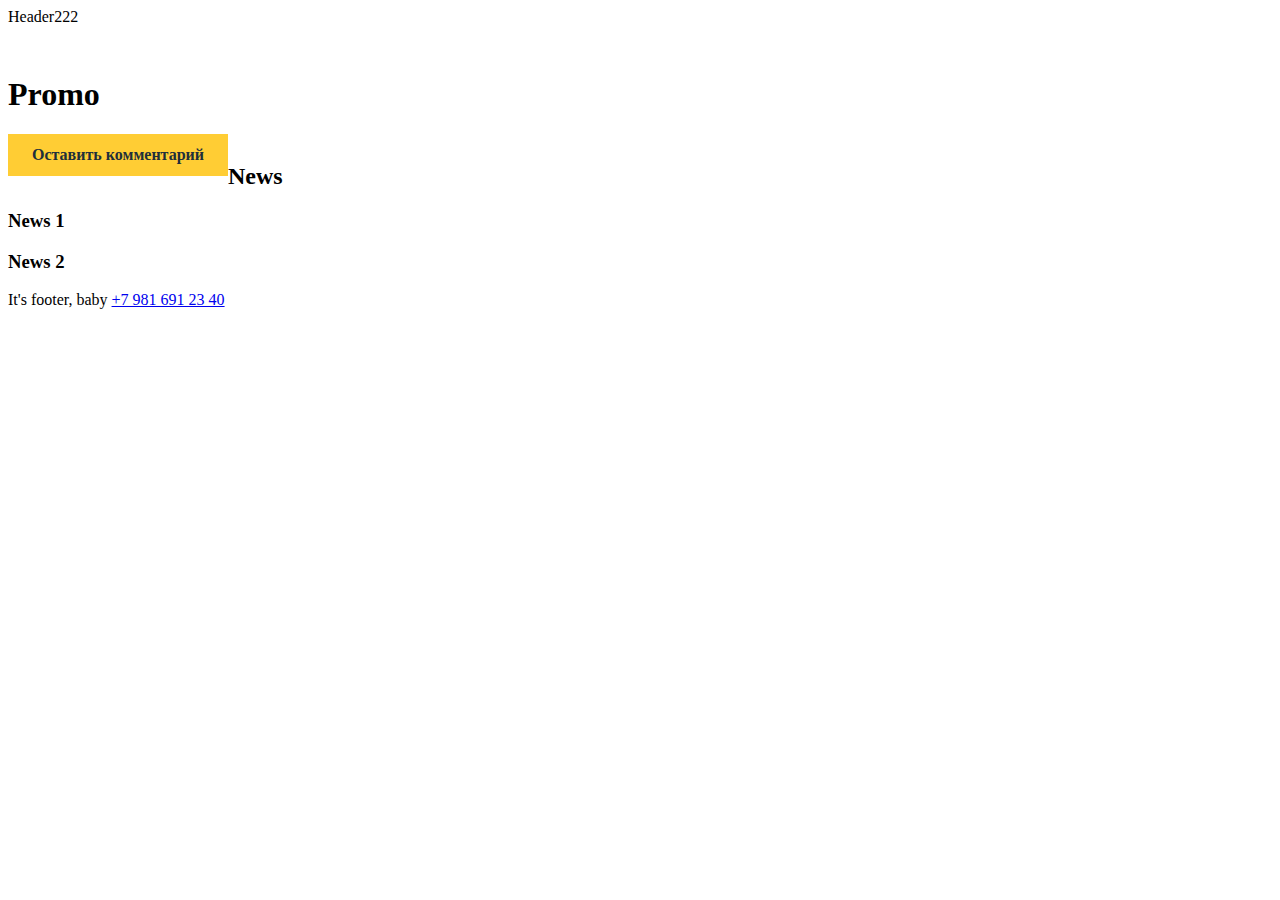
<file: index.html>
<!DOCTYPE html>
<html lang="en">
<head>
	<meta charset="UTF-8">
	<title>Document</title>
	<link rel="stylesheet" href="css/style.css"></a>
</head>
<body>
	<hd class="page-header">Header222</hd>

	<section class="promo">
		<h1>Promo</h1>
		<a href="#" class="btn">Оставить комментарий</a>
	</section>

	<section class="news">
		<h2>News</h2>
		<div class="news_item">
			<h3>News 1</h3>
		</div>
		<div class="news_item">
			<h3>News 2</h3>
		</div>
	</section>

	<footer class="page-footer">
		It's footer, baby
		<a href="tel:+79816912340">+7 981 691 23 40</a>
	</footer>
</body>
</html>
</file>
<file: css/style.css>
* {
	box-sizing: border-box;
}

.page-header {
	display: block;
}

.promo {
	margin: 50px 0;
}

.page-footer {
	display: block;
}

.btn {
	width: 220px;
    float: left;
    background-color: #ffcd34;
    font-size: 16px;
    font-weight: bold;
    color: #202e3b;
    text-decoration: none;
    padding-top: 12px;
    padding-bottom: 12px;
    text-align: center;
}
</file>
